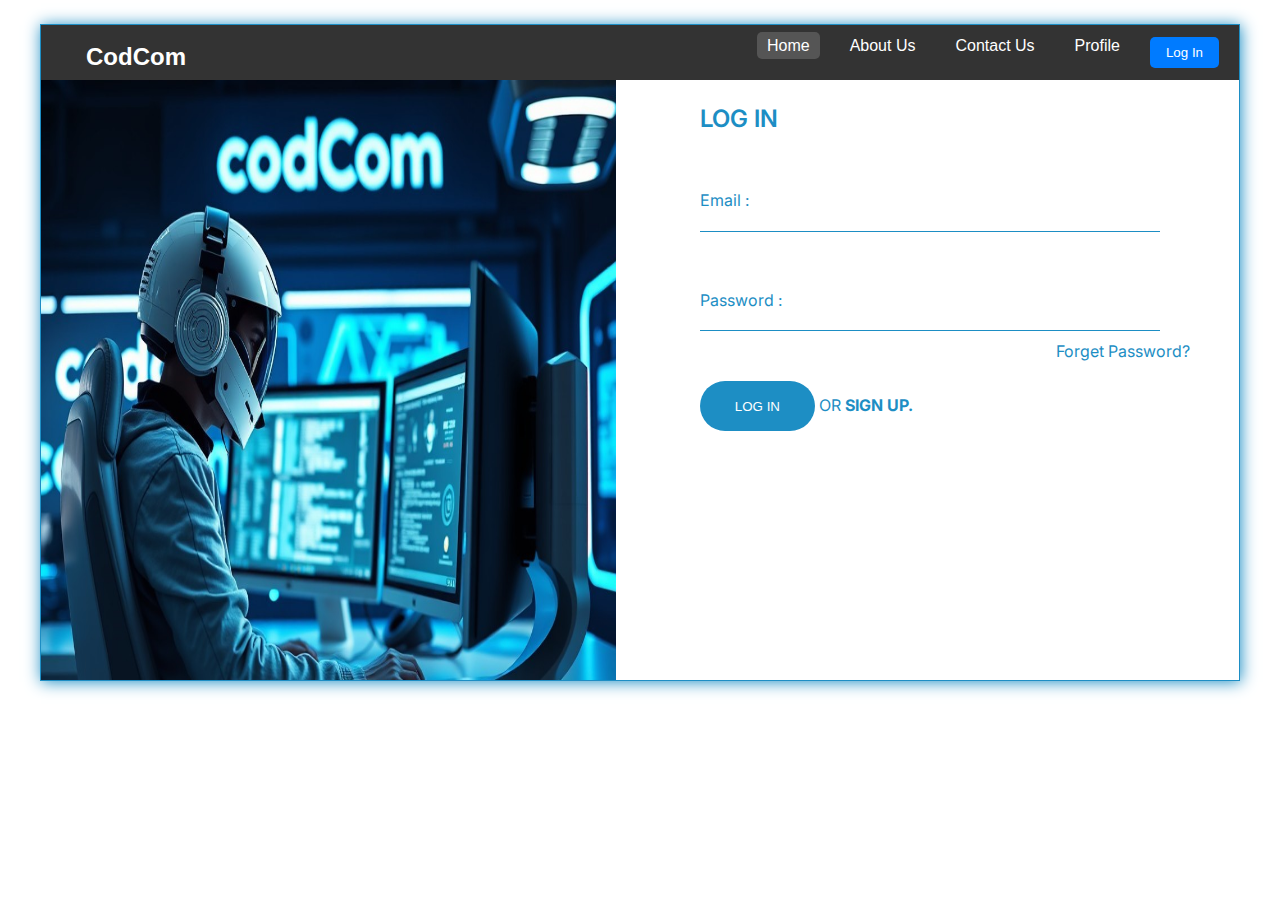
<file: finalVersion/progect3/logIn.html>
<!DOCTYPE html>
<html lang="en">
<head>
    <meta charset="UTF-8">
    <meta name="viewport" content="width=device-width, initial-scale=1.0">
    <link rel="preconnect" href="https://fonts.googleapis.com">
    <link rel="preconnect" href="https://fonts.gstatic.com" crossorigin>
    <link href="https://fonts.googleapis.com/css2?family=Inter:ital,opsz,wght@0,14..32,100..900;1,14..32,100..900&family=Stick+No+Bills:wght@200..800&display=swap" rel="stylesheet">
    <link rel="stylesheet" href="style/logIn.css">
    <link rel="stylesheet" href="style/nav.css">
    <title>Log In</title>
</head>
<body>
  

    <section id="LogIn_page" style="display: flex; flex-wrap: wrap;">
        <div class="navbar" style="width: 100%;">
            <div class="logo">CodCom</div>
            <button class="toggle-x-btn" onclick="toggleMenu()">☰</button>
    
            <!-- Navigation Links -->
            <ul class="link-list" id="custom-menu">
                <li class="link-item"><a href="index.html" class="active-link"  >Home</a></li>
                <li class="link-item"><a href="aboutUs.HTml" >About Us</a></li>
                <li class="link-item"><a href="contactUs.html" >Contact Us</a></li>
                <li class="link-item" id="apply" style="display: none;"><a href="apply-test.html" >Apply Tests</a></li>
                <li class="link-item" id="result" style="display: none;"><a href="result.html" >Result</a></li>
                <li class="link-item"><a href="profile.html" >Profile</a></li>
                <button class="btn-login" onclick="login()" >Login</button>


            </ul>
    
            <!-- Login Button -->
        </div>
    
        
    <div id="login_img_side" style="">
        <img src="logos/codcom3.jpeg" alt="" width="100%" height="100%">
    </div>
    <div id="login_side">
    <p id="login_titel">LOG IN</p>

    <form action=""  id="login_form">

        <label for="email"> Email :</label>
        <input type="text" name="email"  class="input_field" id="email_input" value=""  required>
        <p id="email_message_validate"></p>

        <label for="password"> Password :</label>
        <input type="password" name="password"  class="input_field" id="password_input" value="" required>
        <p id="password_message_validate"></p>
        <a id="forget_password" href="forget_password.html" >Forget Password?</a>

        <!-- <input type="button" value="LOG IN"> -->

    </form>
    <div style="margin-top: 50px;">
        <button id="login_btn" type="submit" form="login_form" >LOG IN</button>
        <p id="signup_link">OR <a href="SignUp.html">SIGN UP.</a> </p>
    </div>

    </div>
    </section>

    <script src="js/logIn.js"></script>
    <script src="js/theme.js"></script>
    <script src="js/nav.js"></script>

</body>
</html>
</file>
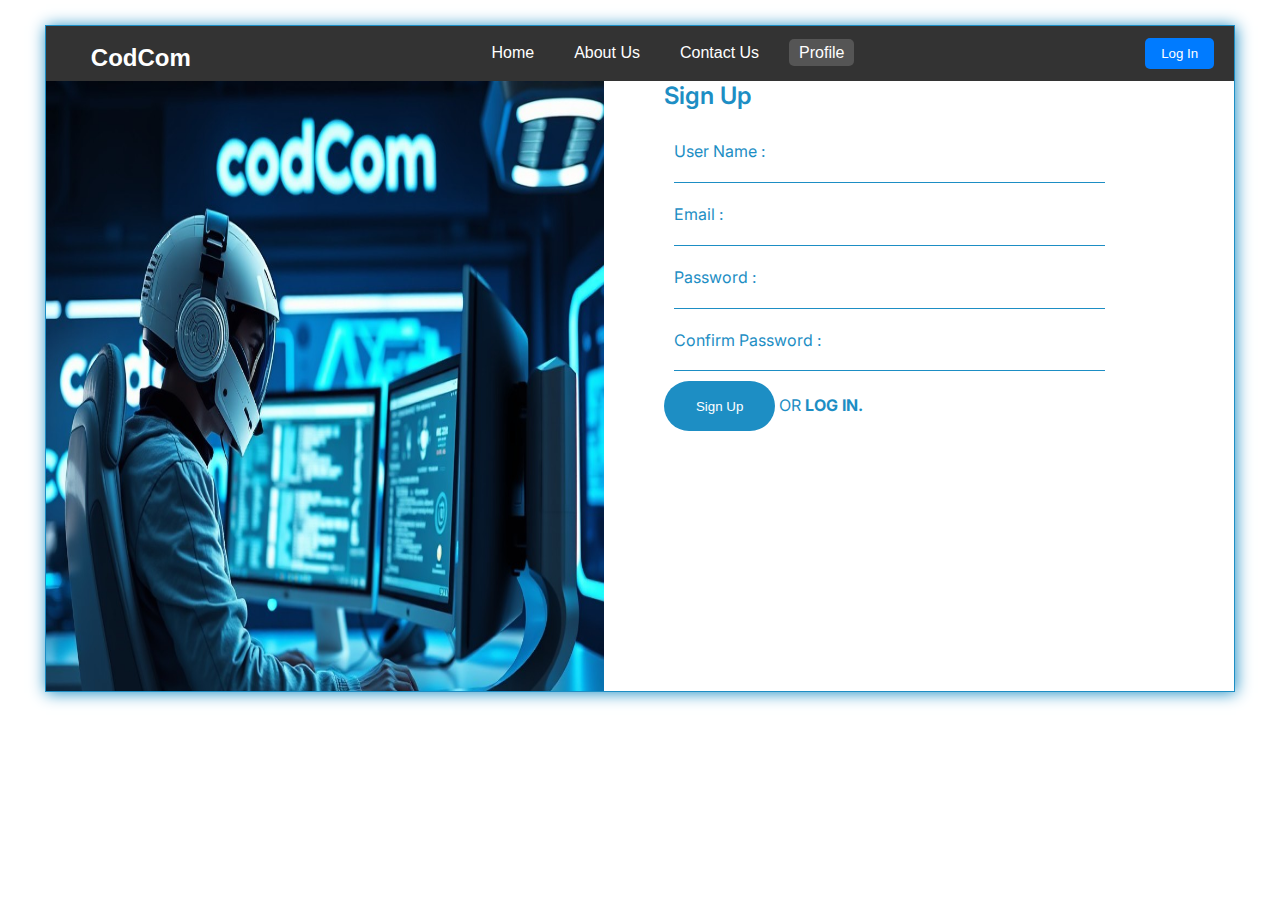
<file: finalVersion/progect3/SignUp.html>
<!DOCTYPE html>
<html lang="en">
<head>
    <meta charset="UTF-8">
    <meta name="viewport" content="width=device-width, initial-scale=1.0">
    <link rel="preconnect" href="https://fonts.googleapis.com">
    <link rel="preconnect" href="https://fonts.gstatic.com" crossorigin>
    <link href="https://fonts.googleapis.com/css2?family=Inter:ital,opsz,wght@0,14..32,100..900;1,14..32,100..900&family=Stick+No+Bills:wght@200..800&display=swap" rel="stylesheet">
    <link rel="stylesheet" href="style/SignUp.css">
    <title>Sign Up</title>
    <link rel="stylesheet" href="style/nav.css">
</head>
<body>
   
        <section id="SignUp_page" style="display: flex; flex-wrap: wrap;">
            <div class="navbar" style="width: 100%;">
                <div class="logo">CodCom</div>
                <button class="toggle-x-btn" onclick="toggleMenu()">☰</button>
        
                <!-- Navigation Links -->
                <ul class="link-list" id="custom-menu">
                    <li class="link-item"><a href="index.html"   >Home</a></li>
                    <li class="link-item"><a href="aboutUs.HTml" >About Us</a></li>
                    <li class="link-item"><a href="contactUs.html" >Contact Us</a></li>
                    <li class="link-item" id="apply" style="display: none;"><a href="apply-test.html" >Apply Tests</a></li>
                    <li class="link-item" id="result" style="display: none;"><a href="result.html" >Result</a></li>
                    <li class="link-item"><a href="profile.html" class="active-link" >Profile</a></li>

                </ul>
        
                <!-- Login Button -->
                <button class="btn-login" onclick="login()" >Login</button>
            </div>
            
            
        <div id="SignUp_img_side" style="width: 47%;">
            <img src="logos/codcom3.jpeg" alt="" width="100%" height="100%">
        </div>
        <div id="SignUp_side" style="width: 47%; ">
        <p id="SignUp_titel">Sign Up</p>
    
        <form action=""  id="SignUp_form">
    
    
            <label for="userName"> User Name :</label>
            <input type="text" name="userName"  class="input_field" id="userName_input" value="" required>
            <p id="userName_message_validate" class="message"></p>

            <label for="email"> Email :</label>
            <input type="text" name="email"  class="input_field" id="email_input" value="" required>
            <p id="email_message_validate" class="message"></p>
    
            <label for="password"> Password :</label>
            <input type="text" name="password"  class="input_field" id="password_input" value="" required>
            <p id="password_message_validate" class="message"></p>

            <label for="confirmPassword">Confirm Password :</label>
            <input type="text" name="confirmPassword"  class="input_field" id="confirm_Password_input" value="" required>
            <p id="confirm_password_message_validate" class="message"></p>
    
    
            <!-- <input type="button" value="LOG IN"> -->
    
        </form>
        
        <button id="SignUp_btn" type="submit" form="SignUp_form">Sign Up</button>
        <p id="login_link">OR <a href="logIn.html">LOG IN.</a> </p>
    
        </div>
        </section>
        <script src="js/SignUp.js"></script>
        <script src="js/theme.js"></script>
        <script src="js/nav.js"></script>

        
</body>
</html>
</file>
<file: finalVersion/progect3/style/logIn.css>
body {
  margin: 0 40px;
  padding: 0;
}

/* الصفحة الرئيسية */
#LogIn_page {
  border: 1px #1d8ec4 solid;
  box-shadow: 1px 1px 15px #1d8ec4;
  display: flex;
  margin-top: 2%;
}

#login_side {
  width: 48%;
  margin: 2%;
  font-family: "Inter", serif;
  height: 100%;
  color: #1d8ec4;
  position: relative;
  left: 5%;
}

#login_titel {
  font-size: x-large;
  font-weight: 600;
}

#login_form {
  display: flex;
  flex-direction: column;
}

.input_field {
  border-top: none;
  border-left: none;
  border-right: none;
  border-bottom: #1d8ec4 1px solid;
  width: 80%;
  margin-top: 1%;
}


label {
  margin-top: 10%;
}

#login_btn {
  display: inline;
  border: none;
  width: 20%;
  height: 50px;
  border-radius: 50px;
  background-color: #1d8ec4;
  color: white;
}

#signup_link {
  display: inline;
}

#signup_link a {
  font-style: normal;
  color: #1d8ec4;
  text-decoration: none;
  font-weight: bold;
}

#login_img_side {
  background-color: gray;
  width: 48%;
  margin: 0;
  height: 600px;
}
#forget_password{  position: absolute;
  right: 35px;
  width: 32%;
  text-decoration: none;
  color: #1d8ec4;
  bottom: 70px;
  
}
/* تحسين التجاوب */
@media (max-width: 426px) {
  body {
    margin-top: -50px;
      display: flex;
      justify-content: center;
  }

  #login_img_side {
      display: none;
  }

  #LogIn_page {
      justify-content: center;
      height: 426px;
      width: 100%;
      margin-top: 20%;
  }

  #login_side {
      width: 100%;
  }

  #login_btn {
      width: 30%;
  }
  #forget_password{
    width: 160px;
    height: 121px;
    position: absolute;
    right: 38px;
    text-decoration: none;
    color: #1d8ec4;
    bottom: 122px;
}
  }


/* الوضع الداكن */
body.dark-mode {
  background-color: #121212;
  color: #e0e0e0;
  transition: background-color 0.5s, color 0.5s;
}

body.dark-mode #LogIn_page {
  border: 1px solid #333333;
  box-shadow: 1px 1px 15px #000000;
  background-color: #1e1e1e;
}

body.dark-mode #login_side {
  color: #80d0ff;
}

body.dark-mode #login_titel {
  color: #ffffff;
}

body.dark-mode #login_form .input_field {
  border-bottom: 1px solid #80d0ff;
  background-color: transparent;
  color: #ffffff;
}

body.dark-mode #login_form .input_field::placeholder {
  color: #aaaaaa;
}

body.dark-mode label {
  color: #e0e0e0;
}

body.dark-mode #login_btn {
  background-color: #333333;
  color: #ffffff;
  border: 1px solid #80d0ff;
  transition: background-color 0.3s, color 0.3s;
}

body.dark-mode #login_btn:hover {
  background-color: #444444;
  color: #80d0ff;
}

body.dark-mode #signup_link a {
  color: #80d0ff;
}

body.dark-mode #signup_link a:hover {
  color: #ffffff;
  text-decoration: underline;
}

body.dark-mode #login_img_side {
  background-color: #333333;
}

/* تحسين التجاوب في الوضع الداكن */
@media (max-width: 426px) {
  body.dark-mode #LogIn_page {
      background-color: #1e1e1e;
      box-shadow: 0 4px 8px rgba(255, 255, 255, 0.1);
  }

  body.dark-mode #login_side {
      color: #ffffff;
  }

  body.dark-mode #login_form .input_field {
      border-bottom: 1px solid #80d0ff;
      color: #ffffff;
  }

  body.dark-mode #login_btn {
      background-color: #444444;
      color: #ffffff;
  }

  body.dark-mode #signup_link a {
      color: #80d0ff;
  }
}
</file>
<file: finalVersion/progect3/style/nav.css>
* {
    margin: 0;
    padding: 0;
    box-sizing: border-box;
  }
  
  body {
    font-family: Arial, sans-serif;
  }
  
  .navbar {
    display: flex;
    justify-content: space-between;
    align-items: center;
    background-color: #333;
    padding: 10px 20px;
    width: 100%;
    height: 55px;

  }
  
  .navbar .logo {
    font-size: 24px;
    font-weight: bold;
    color: white;
  }
  .logo {
    font-size: 24px;
    font-weight: bold;
    color: white;
    background-color: #333;
    padding: 9px 0px 0px 25px;
  }
  .navbar .toggle-x-btn {
    display: none;
    font-size: 24px;
    color: white;
    background: none;
    border: none;
    cursor: pointer;
  }

  .toggle-x-btn {
    display: none;
    font-size: 24px;
    color: white;
    background: none;
    border: none;
    cursor: pointer;
    
  }
  
  .navbar .link-list {
    list-style: none;
    display: flex;
    gap: 20px;
    margin: 0;
  }

  .link-listlink-list {
    list-style: none;
    display: flex;
    gap: 20px;
    margin: 0;
  }
  
  .navbar .link-item {
    display: inline;
  }
  
  .navbar .link-item a {
    text-decoration: none;
    color: white;
    padding: 5px 10px;
    transition: background-color 0.3s;
  }
  
  .navbar .link-item a:hover, .navbar .link-item a.active-link {
    background-color: #555;
    border-radius: 5px;
  }
  
  .navbar .btn-login {
    padding: 8px 16px;
    background-color: #007BFF;
    color: white;
    border: none;
    border-radius: 5px;
    cursor: pointer;
    transition: background-color 0.3s;
    
  }
  
  .navbar .btn-login:hover {
    background-color: #0056b3;
  }
  
  /* Responsive styles */
  @media (max-width: 768px) {
    .navbar .link-list {
        flex-direction: column;
        position: absolute;
        top: 60px;
        right: 20px;
        background-color: #333;
        width: 200px;
        display: none;
        border-radius: 5px;
    }

    .link-list {
      flex-direction: column;
      position: absolute;
      top: 60px;
      right: 20px;
      background-color: #333;
      width: 200px;
      display: none;
      border-radius: 5px;
  }

  
  .toggle-x-btn{
    display: block;
    margin-left: 47%;
    z-index: 1;
  }
    .navbar .link-item {
        margin: 10px 0;
        text-align: center;
    }
  
    .navbar .toggle-x-btn {
        display: block;
    }
  
    .navbar .link-list.show-links {
        display: flex;
    }

    .navbar {
      display: flex;
      justify-content: space-between;
      align-items: center;
      background-color: black; 
      padding: 10px 20px;
      width: 100%;
      padding: 0;
  }

  .logo {
    padding: 10px;
    background-color: black;
  }
  }

  @media (max-width: 600px) {


    /* Styling the burger menu */
.toggle-x-btn {
    display: none;
    font-size: 28px;
    color: white;
    background: none;
    border: none;
    cursor: pointer;
    position: absolute;
    top: 15px;
    right: 20px;
    z-index: 10; /* تأكد من أن الزر فوق العناصر الأخرى */
}

/* Responsive styles for smartphones */
@media (max-width: 427px) {
    .navbar {
        flex-direction: column;
        align-items: flex-start;
        height: auto;
        padding: 10px;
    }

    .logo {
        font-size: 20px;
        padding: 5px 15px;
    }

    .toggle-x-btn {
        display: block;
        font-size: 28px;
        margin-right: 20px;
    }

    .navbar .link-list {
        flex-direction: column;
        position: absolute;
        top: 55px;
        right: 0;
        left: 0;
        width: 100%;
        background-color: #333;
        display: none; /* مخفي افتراضيًا */
        border-radius: 0;
        padding: 10px 0;
        z-index: 5; /* للتأكد من أن القائمة لا تختفي */
    }

    

    .navbar .link-list.show-links {
        display: flex;
    }

    .navbar .link-item {
        margin: 10px 0;
        text-align: center;
        width: 100%;
    }

    .navbar .link-item a {
        display: block;
        width: 100%;
        padding: 10px;
    }

    .btn-login {
        width: 100%;
        text-align: center;
    }
}

  }
  @media (max-width: 426px) {
    .navbar {
        flex-direction: column;
        align-items: flex-start;
        padding: 5px 10px;
    }

    


    .navbar .link-list {
        flex-direction: column;
        position: absolute;
        top: 50px;
        right: 20px;
        left: auto;
        width: 250px; /* تحديد العرض */
        max-height: 300px; /* تحديد أقصى ارتفاع */
        background-color: #333;
        display: none; /* مخفي افتراضيًا */
        padding: 5px;
        border-radius: 5px;
        z-index: 5;
        overflow-y: auto; /* إضافة تمرير إذا زاد المحتوى */
    }

    .navbar .link-list.show-links {
        display: flex;
    }

    .navbar .link-item {
        margin: 5px 0;
        text-align: left; /* محاذاة النص لليسار */
        padding: 5px;
    }

    .navbar .link-item a {
        display: block;
        padding: 5px 10px;
        font-size: 12px;
        text-decoration: none;
        color: white;
    }

    .navbar .link-item a:hover {
        background-color: #444;
        border-radius: 3px;
    }

    .btn-login {
        width: auto;
        margin: 5px auto;
        text-align: center;
        font-size: 12px;
        padding: 5px 10px;
        background-color: #007BFF;
        border-radius: 3px;
    }

    .btn-login:hover {
        background-color: #0056b3;
    }
}
</file>
<file: finalVersion/progect3/style/SignUp.css>
body{
    margin: 0 20px;
    padding: 0;
}


#SignUp_page{
    border: 1px #1d8ec4 solid;
    box-shadow: 1px 1px 15px #1d8ec4;
    display: flex;
    margin: 2%;
    color: #1d8ec4;
}


#SignUp_page{
    display: flex;
    height: 100%;

}




#SignUp_side{

    width: 50%;
    font-family: "Inter", serif;
    height: 100%;
    position: relative;
    left: 5%;


}
#SignUp_titel{
    font-size:  x-large ;
    font-weight: 600;
}

#SignUp_form{
  padding: 10px;
    display: flex;
    flex-direction: column;
}

.input_field{
    border-top: none;
    border-left: none;
    border-right: none;
    border-bottom: #1d8ec4 1px solid;
    width: 80%;
    margin-top: 1%;
}
.message{
    color: red;
}

label{
    margin-top: 4%;


}

#SignUp_btn{
    display: inline;
    border: none;
    width: 20%;
    height: 50px;
    border-radius: 50px;
    background-color:#1d8ec4;
    color: white;

}
#login_link{
    display: inline;
}
#login_link a{

    font-style: normal;
    color: #1d8ec4;
    text-decoration: none;
    font-weight: bold;



}




#SignUp_img_side{
    background-color: gray;
    width: 55%;
    margin: 0%;
    height: 610px;


}




@media (max-width: 426px){

    body{
        display: flex;
        justify-content: center;
    }

    #SignUp_img_side{
        display: none;
    }
    #SignUp_page{
        justify-content: center;
        height: 515px;
        width: 100%;
        margin-top: 12%;
        }
    #SignUp_side{
        width: 100%;
    }
    #SignUp_btn{
        width: 30%;
    }

}



body.dark-mode {
    background-color: #121212;
    color: #e0e0e0;
    transition: background-color 0.5s, color 0.5s;
  }
  
  /* الحاوية الرئيسية */
  body.dark-mode #SignUp_page {
    border: 1px solid #333333;
    box-shadow: 1px 1px 15px #000000;
    background-color: #1e1e1e;
  }
  
  /* الجزء الأيسر */
  body.dark-mode #SignUp_side {
    color: #80d0ff; /* لون النص */
  }
  
  body.dark-mode #SignUp_titel {
    color: #ffffff; /* لون العنوان */
  }
  
  body.dark-mode #SignUp_form .input_field {
    border-bottom: 1px solid #80d0ff;
    background-color: transparent;
    color: #ffffff;
  }
  
  body.dark-mode #SignUp_form .input_field::placeholder {
    color: #aaaaaa; /* لون النص التوضيحي */
  }
  
  body.dark-mode label {
    color: #e0e0e0;
  }
  
  body.dark-mode .message {
    color: #ff4d4d; /* لون الرسائل التحذيرية */
  }
  
  /* الزر */
  body.dark-mode #SignUp_btn {
    background-color: #333333;
    color: #ffffff;
    border: 1px solid #80d0ff;
    transition: background-color 0.3s, color 0.3s;
  }
  
  body.dark-mode #SignUp_btn:hover {
    background-color: #444444;
    color: #80d0ff;
  }
  
  /* رابط تسجيل الدخول */
  body.dark-mode #login_link a {
    color: #80d0ff;
    text-decoration: none;
  }
  
  body.dark-mode #login_link a:hover {
    color: #ffffff;
    text-decoration: underline;
  }
  
  /* الجزء الأيمن */
  body.dark-mode #SignUp_img_side {
    background-color: #333333;
  }
  
  /* تحسين التجاوب */
  @media (max-width: 426px) {
    body.dark-mode #SignUp_page {
      background-color: #1e1e1e;
      box-shadow: 0 4px 8px rgba(255, 255, 255, 0.1);
    }
  
    body.dark-mode #SignUp_side {
      color: #ffffff;
    }
  
    body.dark-mode #SignUp_form .input_field {
      border-bottom: 1px solid #80d0ff;
      color: #ffffff;
    }
  
    body.dark-mode #SignUp_btn {
      background-color: #444444;
      color: #ffffff;
    }
  
    body.dark-mode #login_link a {
      color: #80d0ff;
    }
  }
</file>
